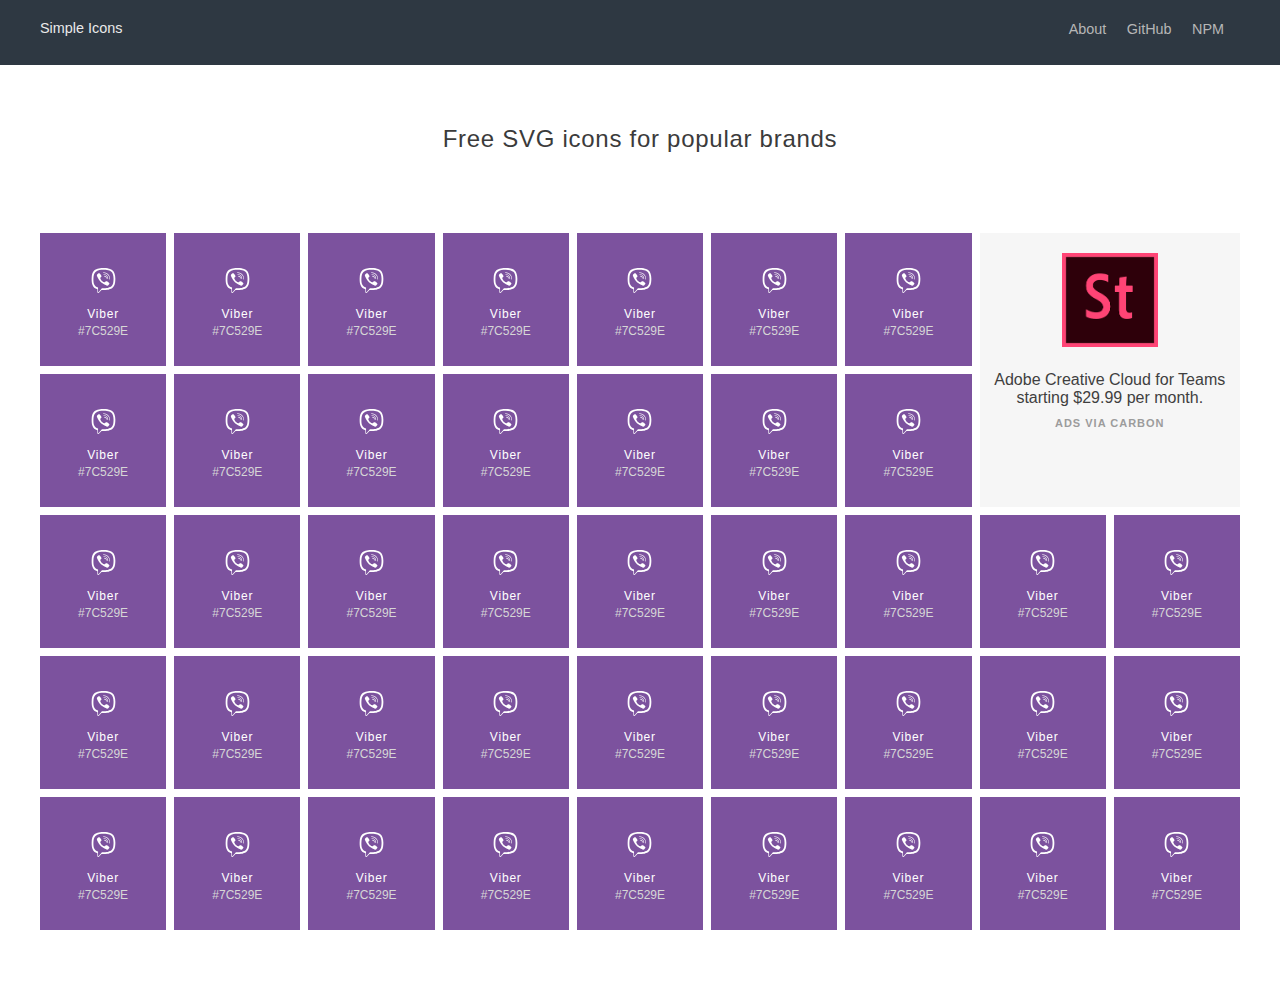
<file: index.html>
<!DOCTYPE html>
<html lang="">
<head>
  <meta charset="utf-8">
  <meta name="viewport" content="width=device-width, initial-scale=1.0">
  <title>Simple Icons</title>
  <link rel="stylesheet" href="icon.css" type="text/css">
</head>

<body>
  <header>
    <div class="logo">
      Simple Icons
    </div>
    <ul>
      <li>About</li>
      <li>GitHub</li>
      <li>NPM</li>
    </ul>
  </header>
  <main>
    <h1>Free SVG icons for popular brands</h1>
    <div class="grid">
      <div class="item viber">
        <a href="#">
          <img src="viber.svg" alt="Viber SVG Icon">
          <p>Viber</p>
        </a>
        <p class="code">#7C529E</p>
      </div>
      <div class="item viber">
        <img src="viber.svg" alt="Viber SVG Icon">
        <p>Viber</p>
        <p class="code">#7C529E</p>
      </div>
      <div class="item viber">
        <img src="viber.svg" alt="Viber SVG Icon">
        <p>Viber</p>
        <p class="code">#7C529E</p>
      </div>
      <div class="item viber">
        <img src="viber.svg" alt="Viber SVG Icon">
        <p>Viber</p>
        <p class="code">#7C529E</p>
      </div>
      <div class="item viber">
        <img src="viber.svg" alt="Viber SVG Icon">
        <p>Viber</p>
        <p class="code">#7C529E</p>
      </div>
      <div class="item viber">
        <img src="viber.svg" alt="Viber SVG Icon">
        <p>Viber</p>
        <p class="code">#7C529E</p>
      </div>
      <div class="item viber">
        <img src="viber.svg" alt="Viber SVG Icon">
        <p>Viber</p>
        <p class="code">#7C529E</p>
      </div>
      <div class="ads">
        <img src="adobe-stock-logo.png" alt="adobe stock logo">
        <p>Adobe Creative Cloud for Teams starting $29.99 per month.</p>
        <p class="source">Ads via Carbon </p>
      </div>
      <div class="item viber">
        <img src="viber.svg" alt="Viber SVG Icon">
        <p>Viber</p>
        <p class="code">#7C529E</p>
      </div>
      <div class="item viber">
        <img src="viber.svg" alt="Viber SVG Icon">
        <p>Viber</p>
        <p class="code">#7C529E</p>
      </div>
      <div class="item viber">
        <img src="viber.svg" alt="Viber SVG Icon">
        <p>Viber</p>
        <p class="code">#7C529E</p>
      </div>
      <div class="item viber">
        <img src="viber.svg" alt="Viber SVG Icon">
        <p>Viber</p>
        <p class="code">#7C529E</p>
      </div>
      <div class="item viber">
        <img src="viber.svg" alt="Viber SVG Icon">
        <p>Viber</p>
        <p class="code">#7C529E</p>
      </div>
      <div class="item viber">
        <img src="viber.svg" alt="Viber SVG Icon">
        <p>Viber</p>
        <p class="code">#7C529E</p>
      </div>
      <div class="item viber">
        <img src="viber.svg" alt="Viber SVG Icon">
        <p>Viber</p>
        <p class="code">#7C529E</p>
      </div>
      <div class="item viber">
        <img src="viber.svg" alt="Viber SVG Icon">
        <p>Viber</p>
        <p class="code">#7C529E</p>
      </div>
      <div class="item viber">
        <img src="viber.svg" alt="Viber SVG Icon">
        <p>Viber</p>
        <p class="code">#7C529E</p>
      </div>
      <div class="item viber">
        <img src="viber.svg" alt="Viber SVG Icon">
        <p>Viber</p>
        <p class="code">#7C529E</p>
      </div>
      <div class="item viber">
        <img src="viber.svg" alt="Viber SVG Icon">
        <p>Viber</p>
        <p class="code">#7C529E</p>
      </div>
      <div class="item viber">
        <img src="viber.svg" alt="Viber SVG Icon">
        <p>Viber</p>
        <p class="code">#7C529E</p>
      </div>
      <div class="item viber">
        <img src="viber.svg" alt="Viber SVG Icon">
        <p>Viber</p>
        <p class="code">#7C529E</p>
      </div>
      <div class="item viber">
        <img src="viber.svg" alt="Viber SVG Icon">
        <p>Viber</p>
        <p class="code">#7C529E</p>
      </div>
      <div class="item viber">
        <img src="viber.svg" alt="Viber SVG Icon">
        <p>Viber</p>
        <p class="code">#7C529E</p>
      </div>
      <div class="item viber">
        <img src="viber.svg" alt="Viber SVG Icon">
        <p>Viber</p>
        <p class="code">#7C529E</p>
      </div>
      <div class="item viber">
        <img src="viber.svg" alt="Viber SVG Icon">
        <p>Viber</p>
        <p class="code">#7C529E</p>
      </div>
      <div class="item viber">
        <img src="viber.svg" alt="Viber SVG Icon">
        <p>Viber</p>
        <p class="code">#7C529E</p>
      </div>
      <div class="item viber">
        <img src="viber.svg" alt="Viber SVG Icon">
        <p>Viber</p>
        <p class="code">#7C529E</p>
      </div>
      <div class="item viber">
        <img src="viber.svg" alt="Viber SVG Icon">
        <p>Viber</p>
        <p class="code">#7C529E</p>
      </div>
      <div class="item viber">
        <img src="viber.svg" alt="Viber SVG Icon">
        <p>Viber</p>
        <p class="code">#7C529E</p>
      </div>
      <div class="item viber">
        <img src="viber.svg" alt="Viber SVG Icon">
        <p>Viber</p>
        <p class="code">#7C529E</p>
      </div>
      <div class="item viber">
        <img src="viber.svg" alt="Viber SVG Icon">
        <p>Viber</p>
        <p class="code">#7C529E</p>
      </div>
      <div class="item viber">
        <img src="viber.svg" alt="Viber SVG Icon">
        <p>Viber</p>
        <p class="code">#7C529E</p>
      </div>
      <div class="item viber">
        <img src="viber.svg" alt="Viber SVG Icon">
        <p>Viber</p>
        <p class="code">#7C529E</p>
      </div>
      <div class="item viber">
        <img src="viber.svg" alt="Viber SVG Icon">
        <p>Viber</p>
        <p class="code">#7C529E</p>
      </div>
      <div class="item viber">
        <img src="viber.svg" alt="Viber SVG Icon">
        <p>Viber</p>
        <p class="code">#7C529E</p>
      </div>
      <div class="item viber">
        <img src="viber.svg" alt="Viber SVG Icon">
        <p>Viber</p>
        <p class="code">#7C529E</p>
      </div>
      <div class="item viber">
        <img src="viber.svg" alt="Viber SVG Icon">
        <p>Viber</p>
        <p class="code">#7C529E</p>
      </div>
      <div class="item viber">
        <img src="viber.svg" alt="Viber SVG Icon">
        <p>Viber</p>
        <p class="code">#7C529E</p>
      </div>
      <div class="item viber">
        <img src="viber.svg" alt="Viber SVG Icon">
        <p>Viber</p>
        <p class="code">#7C529E</p>
      </div>
      <div class="item viber">
        <img src="viber.svg" alt="Viber SVG Icon">
        <p>Viber</p>
        <p class="code">#7C529E</p>
      </div>
      <div class="item viber">
        <img src="viber.svg" alt="Viber SVG Icon">
        <p>Viber</p>
        <p class="code">#7C529E</p>
      </div>
      <div class="item viber">
        <img src="viber.svg" alt="Viber SVG Icon">
        <p>Viber</p>
        <p class="code">#7C529E</p>
      </div>
    </div>
  </main>
  <footer>
    
  </footer>
</body>
</html>
</file>
<file: icon.css>
* {
  margin: 0;
  padding: 0;
  left: 0;
  right: 0;
  top: 0;
  bottom: 0;
  font-family: sans-serif;
}

a {
  text-decoration: none;
}

header {
  background: #2e3842;
  padding: 20px 40px;
  height: 25px;
}

header .logo {
  color: #eaeaea;
  float: left;
  font-size: 0.9rem;
}

header ul {
  float: right;
  position: relative;
  top: 0;
}

header ul li {
  display: inline;
  color: #b6b6b6;
  font-size: .9rem;
  margin-right: 1rem;
}

main {
  padding: 60px 40px;
}

main h1 {
  font-size: 1.5rem;
  font-weight: lighter;
  letter-spacing: 0.03em;
  color: #3b3b3b;
  text-align: center;
  margin-bottom: 5rem;
}

.grid {
  width: 100%;
  display: grid;
  grid-template-columns: repeat(2, 1fr);
  grid-auto-rows: auto;
  grid-gap: 0.5rem;
}

.ads {
  grid-column: 1/3;
  grid-row: 1/3;
  text-align: center;
  background: #f6f6f6;
}

@media only screen and (min-width: 500px) {
  .grid {
    grid-template-columns: repeat(4, 1fr);
  }
  .ads {
    grid-column: 3/5;
  }
}

@media only screen and (min-width: 600px) {
  .grid {
    grid-template-columns: repeat(5, 1fr);
  }
  .ads {
    grid-column: 4/6;
  }
}

@media only screen and (min-width: 1040px) {
  .grid {
    grid-template-columns: repeat(9, 1fr);
  }
  .ads {
    grid-column: 8/10;
  }
}



.item {
  grid-column: span 1;
  background: #eee;
  padding: 25px;
  text-align: center;
}

.item p {
  color: white;
  font-size: 12px;
  letter-spacing: .8px;
  margin-bottom: 3px;
}

.item .code {
  letter-spacing: normal;
  color: #d6d6d6;
}

.viber {
  background: #7c529e;
}

.viber img {
  color: white;
  width: 25px;
  padding: 10px;
}



.ads img {
  width: 6rem;
  margin-top: 20px;
}

.ads p {
  color: #3f3f3f;
  margin-top: 20px;
  padding: 0 10px
}

.ads .source {
  color: #9c9c9c;
  text-transform: uppercase;
  margin: 10px;
  font-weight: 600;
  font-size: 11px;
  letter-spacing: 1px;
}
</file>
